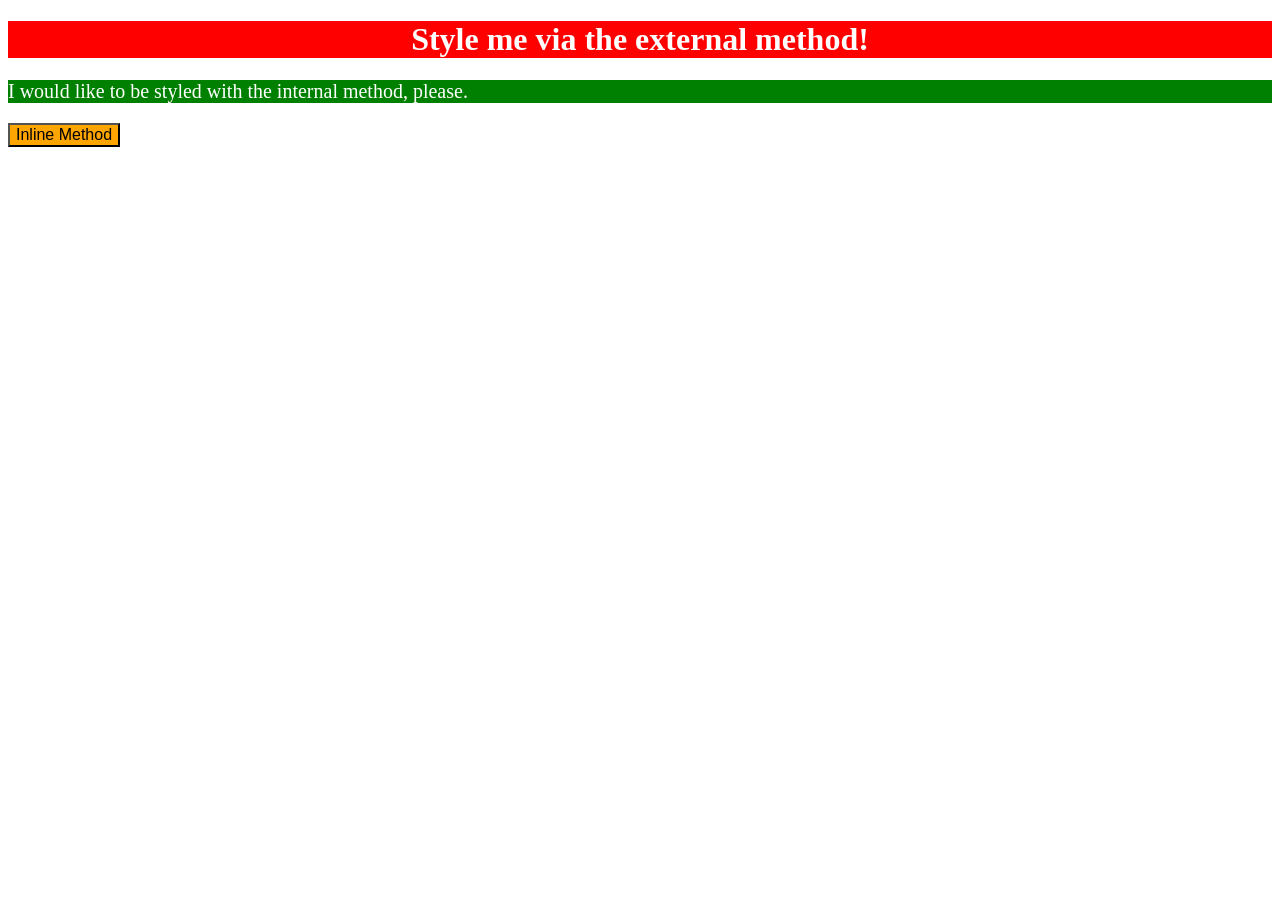
<file: foundations/intro-to-css/01-css-methods/index.html>
<!DOCTYPE html>
<html lang="en">
  <head>
    <meta charset="UTF-8">
    <meta http-equiv="X-UA-Compatible" content="IE=edge">
    <meta name="viewport" content="width=device-width, initial-scale=1.0">
    <title>Methods for Adding CSS</title>
    <link rel="stylesheet" href="style.css">
    <style>
      p {
        color: white;
        font-size: 20px;
        background-color: green;
      }
    </style>
  </head>
  <body>
    <div class="a1"><h1 class="a2">Style me via the external method!</h1></div>
    <p>I would like to be styled with the internal method, please.</p>
    <button style="color: black; background-color: orange; font-size: 16px;">Inline Method</button>
  </body>
</html>
</file>
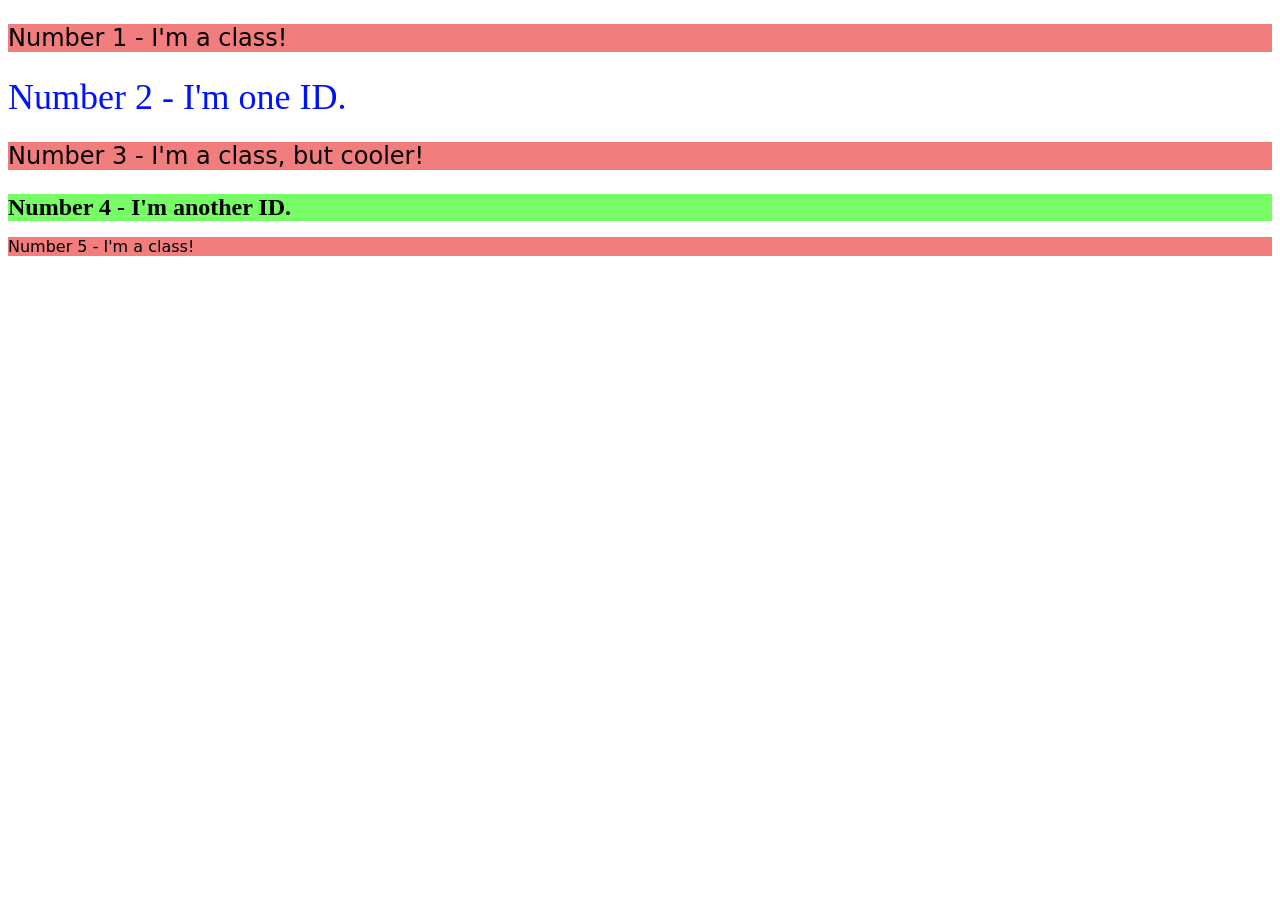
<file: foundations/intro-to-css/02-class-id-selectors/index.html>
<!DOCTYPE html>
<html lang="en">
  <head>
    <meta charset="UTF-8">
    <meta http-equiv="X-UA-Compatible" content="IE=edge">
    <meta name="viewport" content="width=device-width, initial-scale=1.0">
    <title>Class and ID Selectors</title>
    <link rel="stylesheet" href="style.css">
  </head>
  <body>
    <p class="p1">Number 1 - I'm a class!</p>
    <div class="p2">Number 2 - I'm one ID.</div>
    <p class="p3">Number 3 - I'm a class, but cooler!</p>
    <div class="p4">Number 4 - I'm another ID.</div>
    <p>Number 5 - I'm a class!</p>
  </body>
</html>
</file>
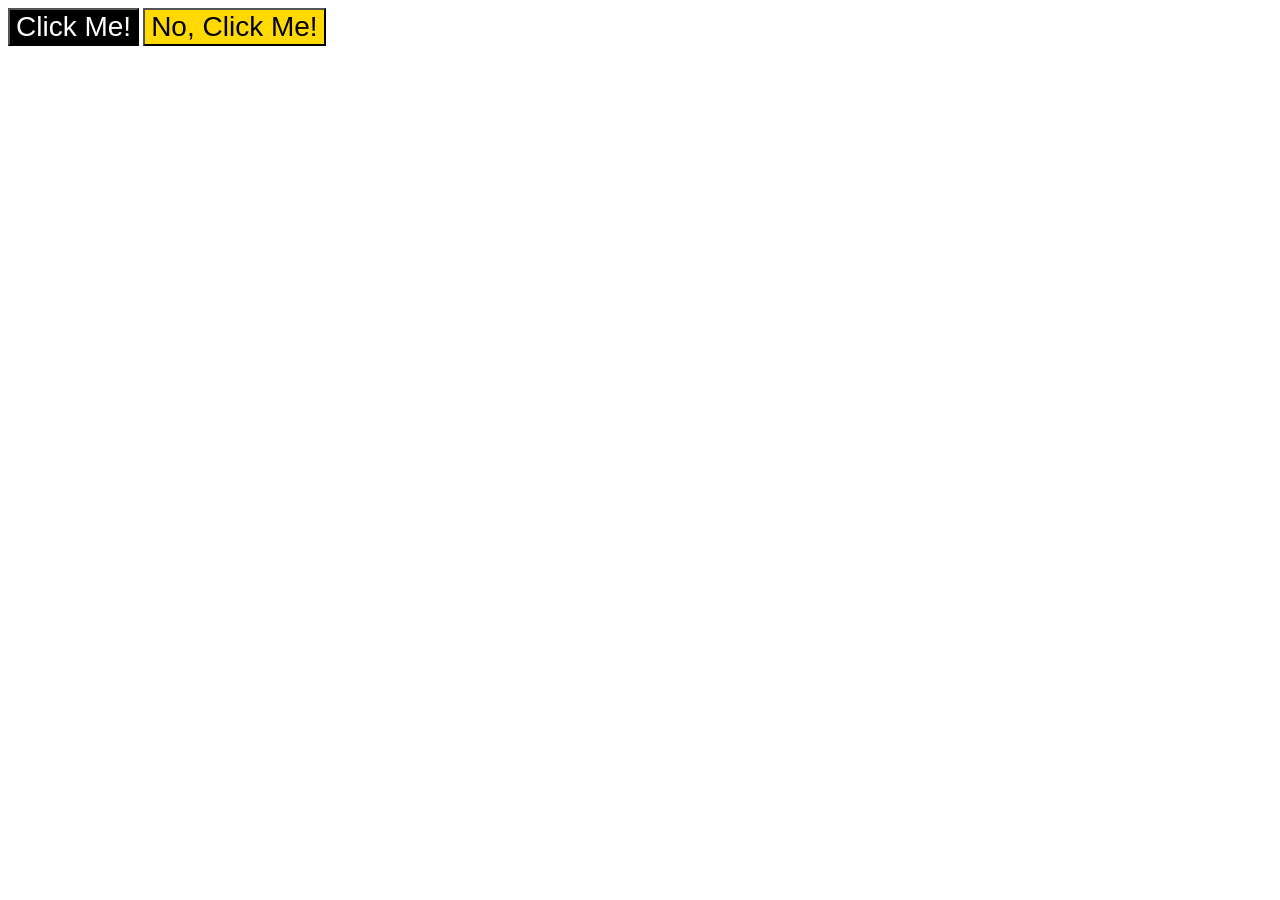
<file: foundations/intro-to-css/03-grouping-selectors/index.html>
<!DOCTYPE html>
<html lang="en">
  <head>
    <meta charset="UTF-8">
    <meta http-equiv="X-UA-Compatible" content="IE=edge">
    <meta name="viewport" content="width=device-width, initial-scale=1.0">
    <title>Grouping Selectors</title>
    <link rel="stylesheet" href="style.css">
  </head>
  <body>
    <button class="b1">Click Me!</button>
    <button class="b2">No, Click Me!</button>
  </body>
</html>
</file>
<file: foundations/intro-to-css/01-css-methods/style.css>
body{
    background-color: white;
}
.a1 {
    text-align: center;
    padding: 0px auto;
    color: red;
    background-color: red;
}
.a2 {
    color: white;
}
</file>
<file: foundations/intro-to-css/02-class-id-selectors/style.css>
/* Add CSS Styling */

p {
    background-color: rgb(241, 125, 125);
    font-family: Verdana, "DejaVu Sans", sans-serif;
}

.p1 {
    font-size: 24px;
}
.p2 {
    color: rgb(0, 17, 255);
    font-size: 36px;
}
.p3 {
    font-size: 24px;
}
.p4 {
    background-color: rgb(119, 253, 102);
    font-weight: bold;
    font-size: 24px;
}
</file>
<file: foundations/intro-to-css/03-grouping-selectors/style.css>
/* Add CSS Styling */

.b1, .b2 {
    font-size: 28px;
    font-family: Helvetica, "times new roman", sans-serif;
}

.b1 {
    background-color: rgb(0, 0, 0);
    color: rgb(255, 255, 255);
}

.b2 {
    background-color: rgb(255, 217, 0);
}
</file>
